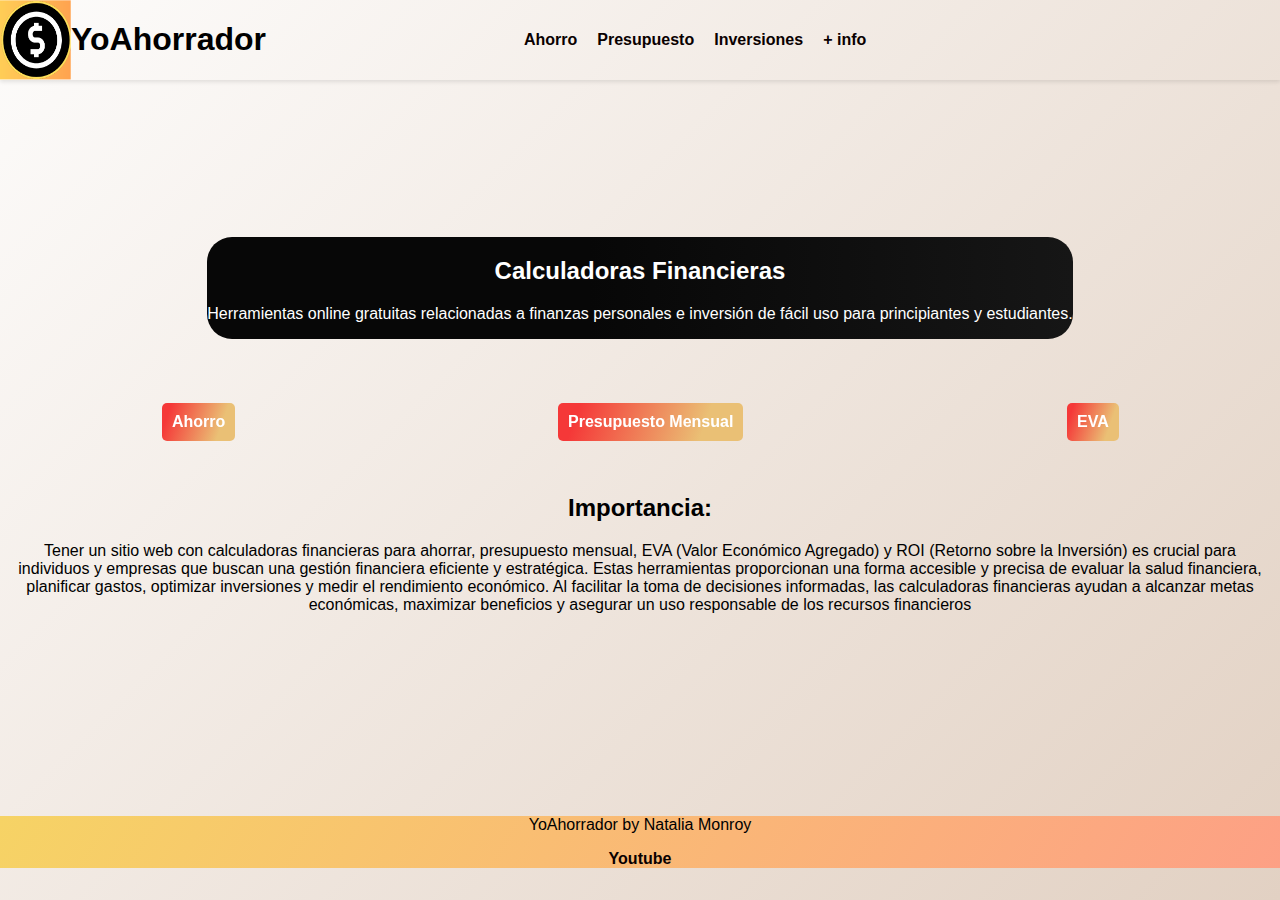
<file: index.html>
<!DOCTYPE html>
<html lang="en">
<head>
    <meta charset="UTF-8">
    <meta name="viewport" content="width=device-width, initial-scale=1.0">
    <meta name="autor" content="Página web para administradores e inversores">
    <meta name="contenido" content="Calculadoras para inversores">
    <title>Calculadoras para administradores</title>
    <link rel="stylesheet" href="web.css">
    <link rel="stylesheet" href="hover-min.css">
    </head>
<body> 
    <header>
        <nav>
            <div id="logotipo">
            <img src="imagen1.png" alt="Logo de YoAhorrador">
            <h1>YoAhorrador</h1>
            </div>
            <ul type="none">
                <li><a href="ahorro.html"><b>Ahorro</b></a></li>
                <li><a href="presupuesto.html"><b>Presupuesto</b></a></li>
                <li><a href="inversiones.html"><b>Inversiones</b></a></li>
                <li><a href="https://www.youtube.com/@YoAhorradorLatam" target="_blank"><b>+ info</b></a></li>
            </ul>
        </nav>
    </header>
    <main>
        <section class="intro">
            <h2>Calculadoras Financieras</h2>
            <p>Herramientas online gratuitas relacionadas a finanzas personales e inversión de fácil uso para principiantes y estudiantes.</p>
        </section>        
        <div class="opciones">
            <div><a href="ahorro.html" class="hvr-buzz-out"><b>Ahorro</b></a></div>
            <div><a href="presupuesto.html" class="hvr-buzz-out"><b>Presupuesto Mensual</b></a></div>
            <div><a href="inversiones.html" class="hvr-buzz-out"><b>EVA</b></a></div>
        </div>
        <section id="importancia">
            <h2>Importancia:</h2>
            <p>Tener un sitio web con calculadoras financieras para ahorrar, presupuesto mensual, EVA (Valor Económico Agregado) y ROI (Retorno sobre la Inversión) es crucial para individuos y empresas que buscan una gestión financiera eficiente y estratégica. Estas herramientas proporcionan una forma accesible y precisa de evaluar la salud financiera, planificar gastos, optimizar inversiones y medir el rendimiento económico. Al facilitar la toma de decisiones informadas, las calculadoras financieras ayudan a alcanzar metas económicas, maximizar beneficios y asegurar un uso responsable de los recursos financieros</p>
        </section>       

    </main>
    <script src="script.js"></script>
</body>

<footer>
    <p>YoAhorrador by Natalia Monroy</p>
    <a href="https://www.youtube.com/@YoAhorradorLatam"><b>Youtube</b></a>
</footer>
</html>
</file>
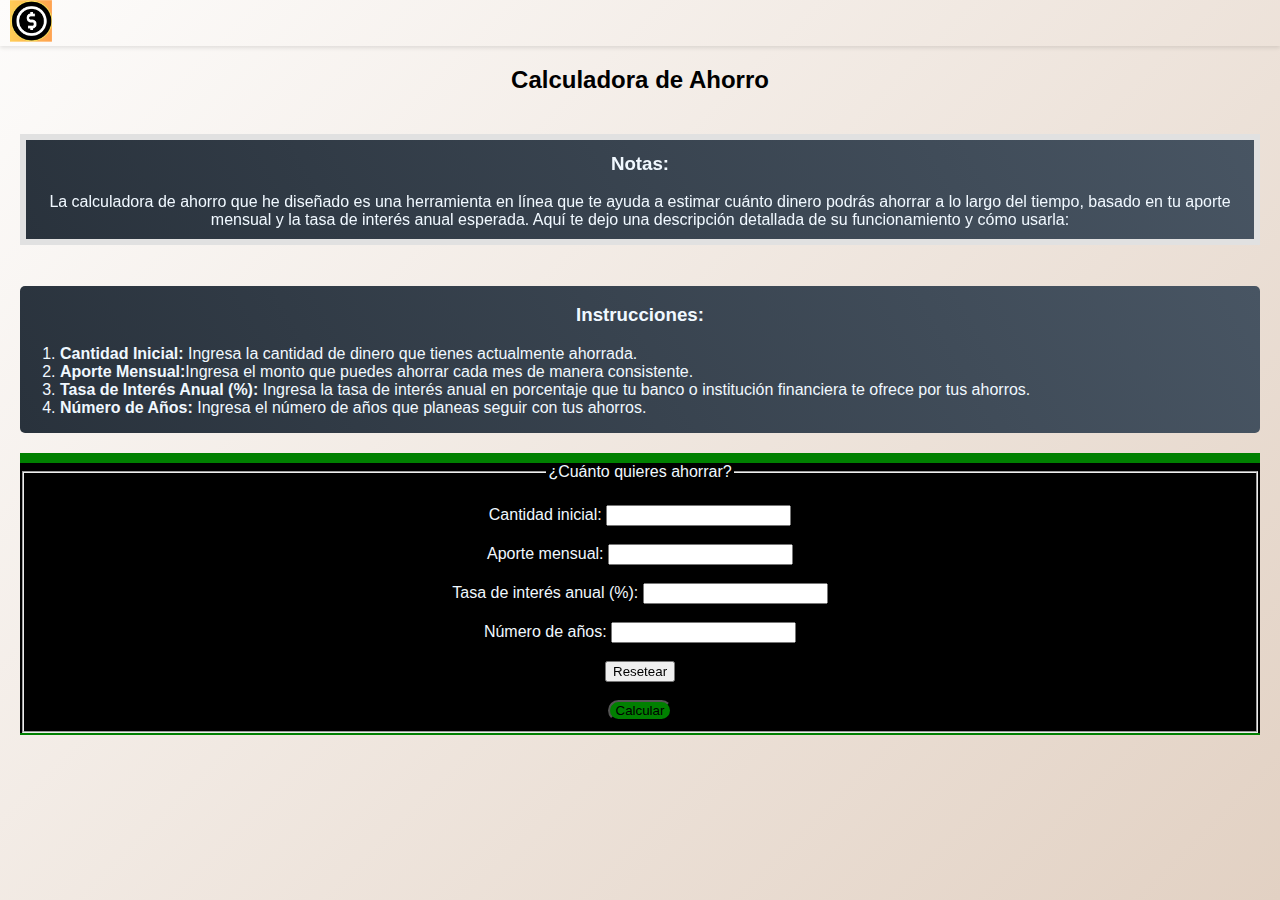
<file: ahorro.html>
<!DOCTYPE html>
<html lang="en">
<head>
    <meta charset="UTF-8">
    <meta name="viewport" content="width=device-width, initial-scale=1.0">
    <title>Ahorro</title>
    <link rel="stylesheet" href="web.css">
    <link rel="stylesheet" href="hover-min.css">
</head>
<body>
    <header>
        <nav>
            <a href="index.html"><img src="imagen1.png" alt="Logo de YoAhorrador"></a>
        </nav>
    </header>

    <main>
    <h2>Calculadora de Ahorro</h2>

    <div class="calculadora">
        <div class="hvr-ripple-out">
            <h3>Notas:</h3>
            <p>La calculadora de ahorro que he diseñado es una herramienta en línea que te ayuda a estimar cuánto dinero podrás ahorrar a lo largo del tiempo, basado en tu aporte mensual y la tasa de interés anual esperada. Aquí te dejo una descripción detallada de su funcionamiento y cómo usarla:</p>
        </div>
        <div>    
            <h3>Instrucciones:</h3>   
            <p>
                <ol>
                    <li><b>Cantidad Inicial:</b> Ingresa la cantidad de dinero que tienes actualmente ahorrada.</li>
                    <li><b>Aporte Mensual:</b>Ingresa el monto que puedes ahorrar cada mes de manera consistente.</li>
                    <li><b>Tasa de Interés Anual (%):</b> Ingresa la tasa de interés anual en porcentaje que tu banco o institución financiera te ofrece por tus ahorros.</li>
                    <li><b>Número de Años:</b> Ingresa el número de años que planeas seguir con tus ahorros.</li>
                </ol>

            </p> 
        </div>

        <div>
            <form id="Ahorros">
                <fieldset>
                    <legend>¿Cuánto quieres ahorrar?</legend>
                <br/>
                
                    <label for="Cantidadinicial">Cantidad inicial:</label>
                    <input type="number" id="Cantidadinicial" name="Cantidadinicial" required>
                    <br/>
                    <br/>
                    
                    <label for="Aportemensual">Aporte mensual:</label>
                    <input type="number" id="Aportemensual" name="Aportemensual" required>
                    <br/>
                    <br/>
                    
                    <label for="Tasadeinteres">Tasa de interés anual (%):</label>
                    <input type="number" id="Tasadeinteres" name="Tasadeinteres" step="0.01" required>
                    <br/>
                    <br/>
                    
                    <label for="tiempo">Número de años:</label>
                    <input type="number" id="tiempo" name="tiempo" required>
                    <br/>
                    <br/>

                    <label for="resetear"></label>
                    <input type="reset" name="resetear" id="resetear" value="Resetear" class="hvr-shrink">
                    <br/>
                    <br/>
                    
                    <button type="button" onclick="CalcularAhorros()" class="hvr-grow">Calcular</button>                  
                </fieldset>
            </form>
        </div>
        
    </div>

    <div>
        <p id="resultado1"></p>
    </div>
    </main>
    <script src="script.js"></script>
</body>
</html>
</file>
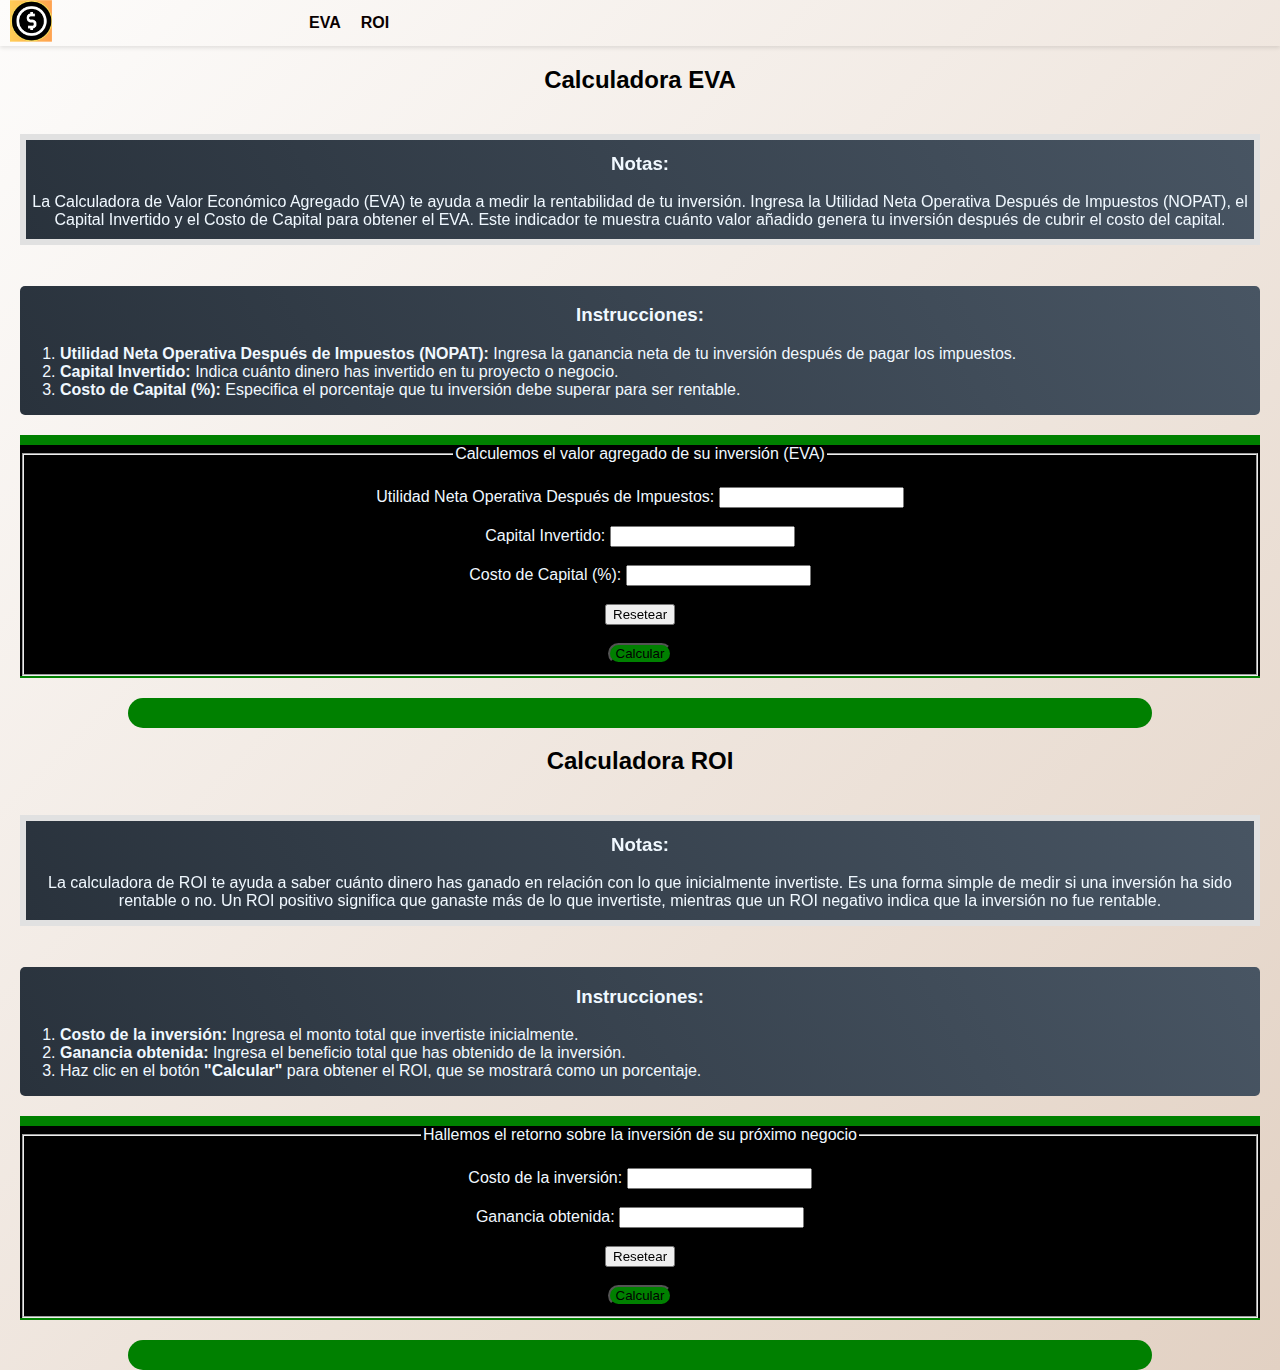
<file: inversiones.html>
<!DOCTYPE html>
<html lang="en">
<head>
    <meta charset="UTF-8">
    <meta name="viewport" content="width=device-width, initial-scale=1.0">
    <title>Inversiones</title>
    <link rel="stylesheet" href="web.css">
    <link rel="stylesheet" href="hover-min.css">
</head>
<body>
    <header>
        <nav>
            <a href="index.html"><img src="imagen1.png" alt="Logo de YoAhorrador"></a>
            <a href="#eva"><b>EVA</b></a>
            <a href="#roiCalculator"><b>ROI</b></a>
        </nav>
    </header>

    <h2>Calculadora EVA</h2>
    <div class="calculadora">
        <div class="hvr-ripple-out">
            <h3>Notas:</h3>
            <p>La Calculadora de Valor Económico Agregado (EVA) te ayuda a medir la rentabilidad de tu inversión. Ingresa la Utilidad Neta Operativa Después de Impuestos (NOPAT), el Capital Invertido y el Costo de Capital para obtener el EVA. Este indicador te muestra cuánto valor añadido genera tu inversión después de cubrir el costo del capital.</p>
        </div>
        <div>
            <h3>Instrucciones:</h3>
            <p>
                <ol>
                    <li><b>Utilidad Neta Operativa Después de Impuestos (NOPAT): </b>Ingresa la ganancia neta de tu inversión después de pagar los impuestos.</li>
                    <li><b>Capital Invertido: </b>Indica cuánto dinero has invertido en tu proyecto o negocio.</li>
                    <li><b>Costo de Capital (%): </b>Especifica el porcentaje que tu inversión debe superar para ser rentable.</li>
                </ol>
            </p>
        </div>

        <div>
            <form id="eva">
                <fieldset>
                    <legend>Calculemos el valor agregado de su inversión (EVA)</legend>
                    <br/>
                    <label for="nopat">Utilidad Neta Operativa Después de Impuestos:</label>
            <input type="number" id="nopat" name="nopat" required>
            <br/>
            <br/>

            <label for="capitalInvertido">Capital Invertido:</label>
            <input type="number" id="capitalInvertido" name="capitalInvertido" required>
            <br/>
            <br/>

            <label for="costoCapital">Costo de Capital (%):</label>
            <input type="number" id="costoCapital" name="costoCapital" step="0.01" required>
            <br/>
            <br/>

            <label for="resetear"></label>
            <input type="reset" name="resetear" id="resetear" value="Resetear" class="hvr-shrink">
            <br/>
            <br/>

            <button type="button" onclick="calcularEVA()" class="hvr-grow">Calcular</button>
                </fieldset>
            </form>
        </div>       
    </div>
    <div>
        <p id="resultadoEVA"></p>
    </div>


    <h2>Calculadora ROI</h2>
    <div class="calculadora">
        <div class="hvr-ripple-out">
            <h3>Notas:</h3>
            <p>La calculadora de ROI te ayuda a saber cuánto dinero has ganado en relación con lo que inicialmente invertiste. Es una forma simple de medir si una inversión ha sido rentable o no. Un ROI positivo significa que ganaste más de lo que invertiste, mientras que un ROI negativo indica que la inversión no fue rentable.</p>
        </div>
        <div>
            <h3>Instrucciones:</h3>    
            <p>
                <ol>
                    <li><b>Costo de la inversión: </b>Ingresa el monto total que invertiste inicialmente.</li>
                    <li><b>Ganancia obtenida: </b>Ingresa el beneficio total que has obtenido de la inversión.</li>
                    <li>Haz clic en el botón <b>"Calcular"</b> para obtener el ROI, que se mostrará como un porcentaje.</li>
                </ol>
            </p>
        </div>

        <div>
            <form id="roiCalculator">
                <fieldset>
                    <legend>Hallemos el retorno sobre la inversión de su próximo negocio</legend>
                    <br/>
                    <label for="costoInversion">Costo de la inversión:</label>
                    <input type="number" id="costoInversion" name="costoInversion" required>
                    <br/>
                    <br/>

                    <label for="ganancia">Ganancia obtenida:</label>
                    <input type="number" id="ganancia" name="ganancia" required>
                    <br/>
                    <br/>

                    <label for="resetear"></label>
                    <input type="reset" name="resetear" id="resetear" value="Resetear" class="hvr-shrink">
                    <br/>
                    <br/>

                    <button type="button" onclick="calcularROI()" class="hvr-grow">Calcular</button>
                </fieldset>
            </form>
        </div>
    </div>
        <div>
            <p id="resultadoROI"></p>
        </div>
        

    <script src="script.js"></script>
</body>
</html>
</file>
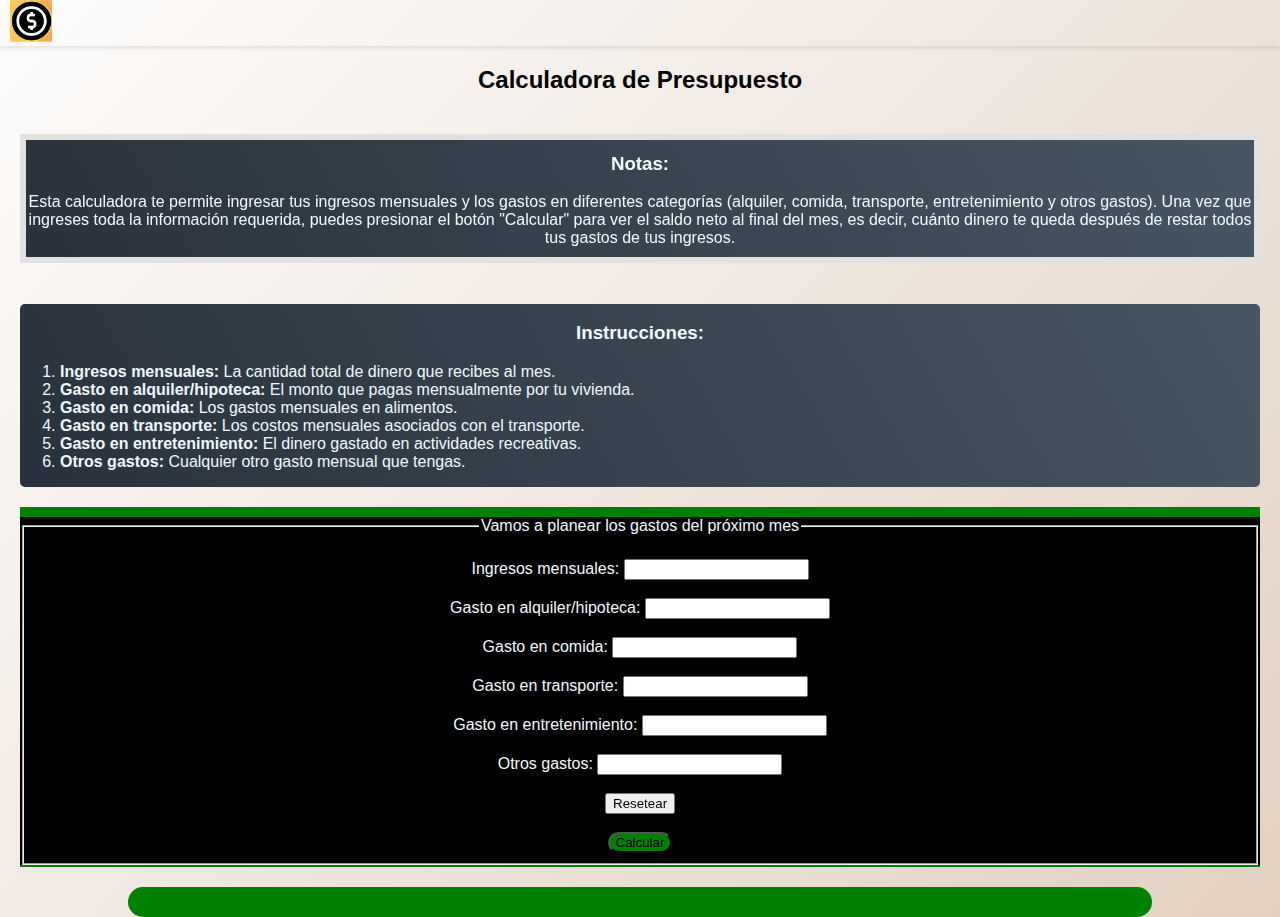
<file: presupuesto.html>
<!DOCTYPE html>
<html lang="en">
<head>
    <meta charset="UTF-8">
    <meta name="viewport" content="width=device-width, initial-scale=1.0">
    <title>Presupuesto</title>
    <link rel="stylesheet" href="web.css">
    <link rel="stylesheet" href="hover-min.css">
</head>
<body>
    <header>
        <nav>
            <a href="index.html"><img src="imagen1.png" alt="Logo de YoAhorrador"></a>
        </nav>
    </header>

    <h2>Calculadora de Presupuesto</h2>

    <div class="calculadora">
        <div class="hvr-ripple-out">
            <h3>Notas:</h3>
            <p>Esta calculadora te permite ingresar tus ingresos mensuales y los gastos en diferentes categorías (alquiler, comida, transporte, entretenimiento y otros gastos). Una vez que ingreses toda la información requerida, puedes presionar el botón "Calcular" para ver el saldo neto al final del mes, es decir, cuánto dinero te queda después de restar todos tus gastos de tus ingresos.</p>
        </div>
        <div>
            <h3>Instrucciones:</h3>
            <p>
                <ol>
                    <li><b>Ingresos mensuales:</b> La cantidad total de dinero que recibes al mes.</li>
                    <li><b>Gasto en alquiler/hipoteca:</b> El monto que pagas mensualmente por tu vivienda.</li>
                    <li><b>Gasto en comida:</b> Los gastos mensuales en alimentos.</li>
                    <li><b>Gasto en transporte:</b> Los costos mensuales asociados con el transporte.</li>
                    <li><b>Gasto en entretenimiento:</b> El dinero gastado en actividades recreativas.</li>
                    <li><b>Otros gastos:</b> Cualquier otro gasto mensual que tengas.</li>
                </ol>
            </p>
        </div>

        <div>
            <form id="presupuesto">
                <fieldset>
                    <legend>Vamos a planear los gastos del próximo mes</legend>
                    <br/>
                    <label for="ingresos">Ingresos mensuales:</label>
                    <input type="number" id="ingresos" name="ingresos" required>
                    <br/>
                    <br/>
    
                    <label for="alquiler">Gasto en alquiler/hipoteca:</label>
                    <input type="number" id="alquiler" name="alquiler" required>
                    <br/>
                    <br/>
    
                    <label for="comida">Gasto en comida:</label>
                    <input type="number" id="comida" name="comida" required>
                    <br/>
                    <br/>
    
                    <label for="transporte">Gasto en transporte:</label>
                    <input type="number" id="transporte" name="transporte" required>
                    <br/>
                    <br/>
    
                    <label for="entretenimiento">Gasto en entretenimiento:</label>
                    <input type="number" id="entretenimiento" name="entretenimiento" required>
                    <br/>
                    <br/>
    
                    <label for="otros">Otros gastos:</label>
                    <input type="number" id="otros" name="otros" required>
                    <br/>
                    <br/>
    
                    <label for="resetear"></label>
                    <input type="reset" name="resetear" id="resetear" value="Resetear" class="hvr-shrink">
                    <br/>
                    <br/>
    
                    <button type="button" onclick="CalcularPresupuesto()" class="hvr-grow">Calcular</button>
                </fieldset>
            </form>
        </div>  
    </div>

    <div>
        <p id="resultadoPresupuesto"></p>
    </div>

    <script src="script.js"></script>
</body>
</html>
</file>
<file: web.css>
html,body{
    padding:0;
    margin:0;
    background-image: linear-gradient(135deg, #fdfcfb 0%, #e2d1c3 100%);
    font-family: Arial, sans-serif;
    min-height: 100vh;
}

nav{
    display:flex;
    flex-direction: row;
    box-shadow: 0 2px 4px rgba(0,0,0,0.1);
    align-items: center;
}

#logotipo{
    display: flex;
    flex-direction: row;
}

nav ul{
    text-align: center;
    display: flex;
    flex-direction: column; /* Cambio a disposición vertical */
    align-items: flex-end; /* Alineación vertical a la derecha */
    max-height: 100vh; /* Altura máxima de la pantalla */
    overflow-y: auto; /* Barra de desplazamiento vertical si es necesario */
}

@media screen and (min-width: 768px) {
    nav ul {
        flex-direction: row; /* Cambio a disposición horizontal */
        max-height: none; /* Elimina la altura máxima */
        overflow-y: visible; /* Desactiva la barra de desplazamiento vertical */
    }
}

nav img{
    width: 15%;
    height: auto;
}

nav ul li a, footer a, nav a {
    color: #090000;
    text-decoration: none;
    padding: 0 10px;
}
nav ul li a:hover,
footer a:hover,
nav a:hover {
    text-decoration: underline;
}

main{
    display: flex;
    flex-direction: column;
    align-items: center;
    justify-content: center;
    min-height: 80vh;
}

.intro{
    border: 1px;   
    border-radius: 25px;
    margin-bottom: 5%;
    text-align: center;
    background: rgb(7,7,7);
    background: linear-gradient(90deg, rgba(7,7,7,1) 44%, rgba(22,22,22,1) 100%);
    color: white;
    animation: fade-in 5s ;
}
@keyframes fade-in {
    0% {opacity: 0; width: 100%; }
    25% {opacity:1; width: 120%; }
    50% {opacity:1; width: 120%;}
    75% {opacity: 1; width: 120%;} 
    100% { opacity: 1; width: 100%;}
}

.opciones{
    width: 100%;
    display: flex;
    justify-content: space-around;
}

div a{
    border: 1px;
    padding:10px;
    border-radius:5px;
    text-decoration: none;
    background-image: linear-gradient( 109.6deg,  rgba(245,56,56,1) 11.2%, rgba(234,192,117,1) 78% );
    color: white;
}

div a:hover {
    background-image: linear-gradient(to top, #0ba360 0%, #3cba92 100%);
}

#importancia{
    padding: 1%;
    text-align: center;
    margin-top:20px;
}

#importancia:hover{
    background-color: black;
    color: white;
}

h2{
    text-align: center;
}

.calculadora{
    flex-direction: column; /* Cambio a disposición vertical */
    align-items: flex-end; /* Alineación vertical a la derecha */
    max-height: 100vh; /* Altura máxima de la pantalla */
    overflow-y: auto; /* Barra de desplazamiento vertical si es necesario */
}

.calculadora div{
    background-image: linear-gradient(60deg, #29323c 0%, #485563 100%);
    text-align: center;
    color: aliceblue;  
    align-content: center;
    border-radius: 5px;
    margin: 20px;
}

ol{
    text-align: left;
}

#Ahorros,
#presupuesto,
#eva,
#roiCalculator{
    background-color: black;
    border-top: 10px solid green;
    border-bottom: 2px solid green;
}

form button{
    background-color:green;
    border-radius: 20px;
}

#resultado1,
#resultadoPresupuesto,
#resultadoROI,
#resultadoEVA{
    text-align: center;
    padding-top:30px;
    font-size: 30px;
    background-color: green;
    margin:0 10%;
    border-radius: 25px;
}

footer{
    background-image: linear-gradient(120deg, #f6d365 0%, #fda085 100%);
    text-align: center;    
}
</file>
